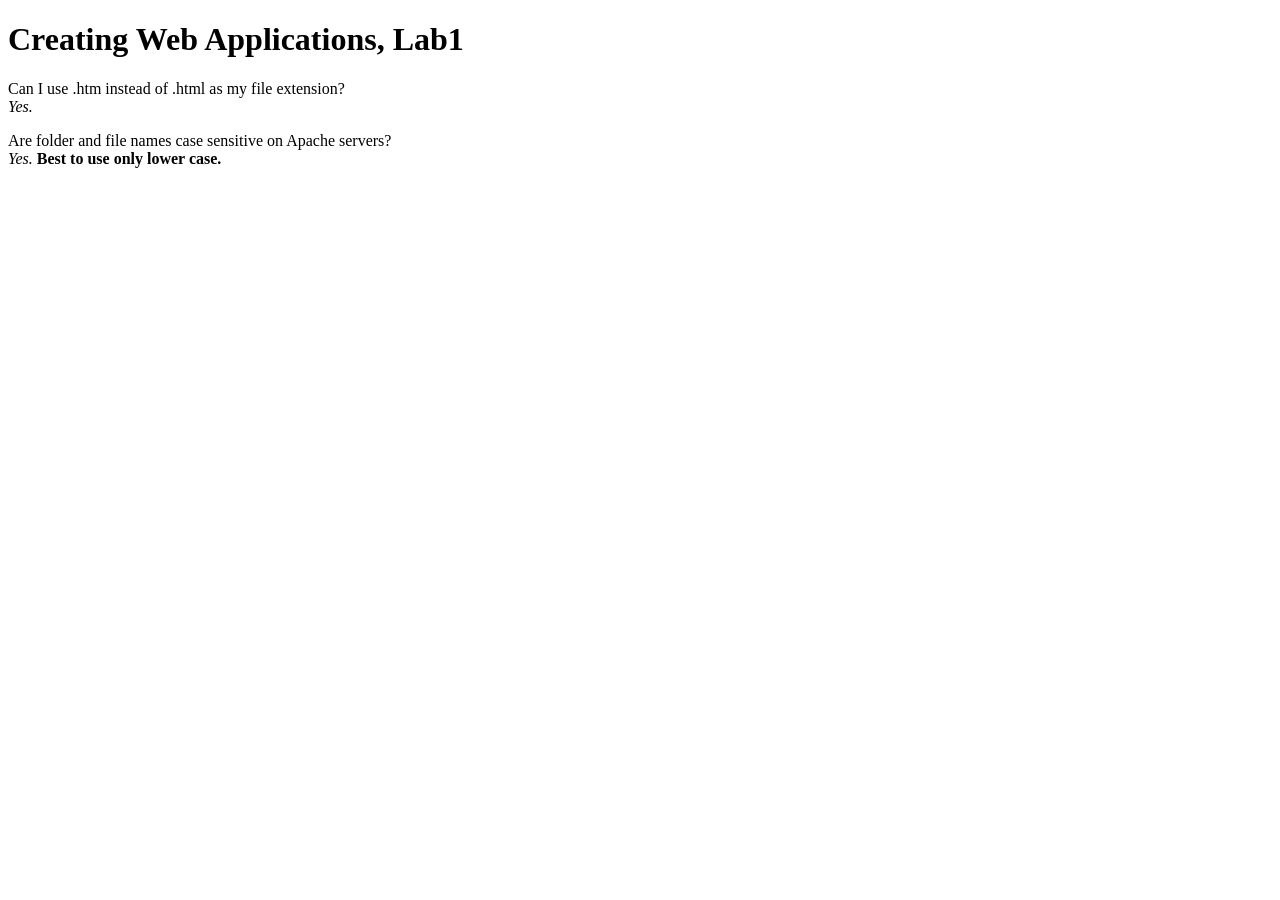
<file: lab01/index.html>
<!DOCTYPE html>
<html lang="en">
<head>
    <meta charset="UTF-8">
    <meta name="description" content="Creating Web Application">
    <meta name="keywords" content="HTML, CSS, Javascript">
    <meta name="author" content="Nguonnyny Tan">
    <meta name="viewport" content="width=device-width, initial-scale=1.0">
    <title>My First HTML 5 webpage</title>
</head>
<body>
    <h1>Creating Web Applications, Lab1</h1>
    <p>
        Can I use .htm instead of .html as my file extension?<br>
        <em>Yes.</em>
    </p>
    <p>
        Are folder and file names case sensitive on Apache servers?<br>
        <em>Yes.</em><strong> Best to use only lower case.</strong>
    </p>
</body>
</html>
</file>
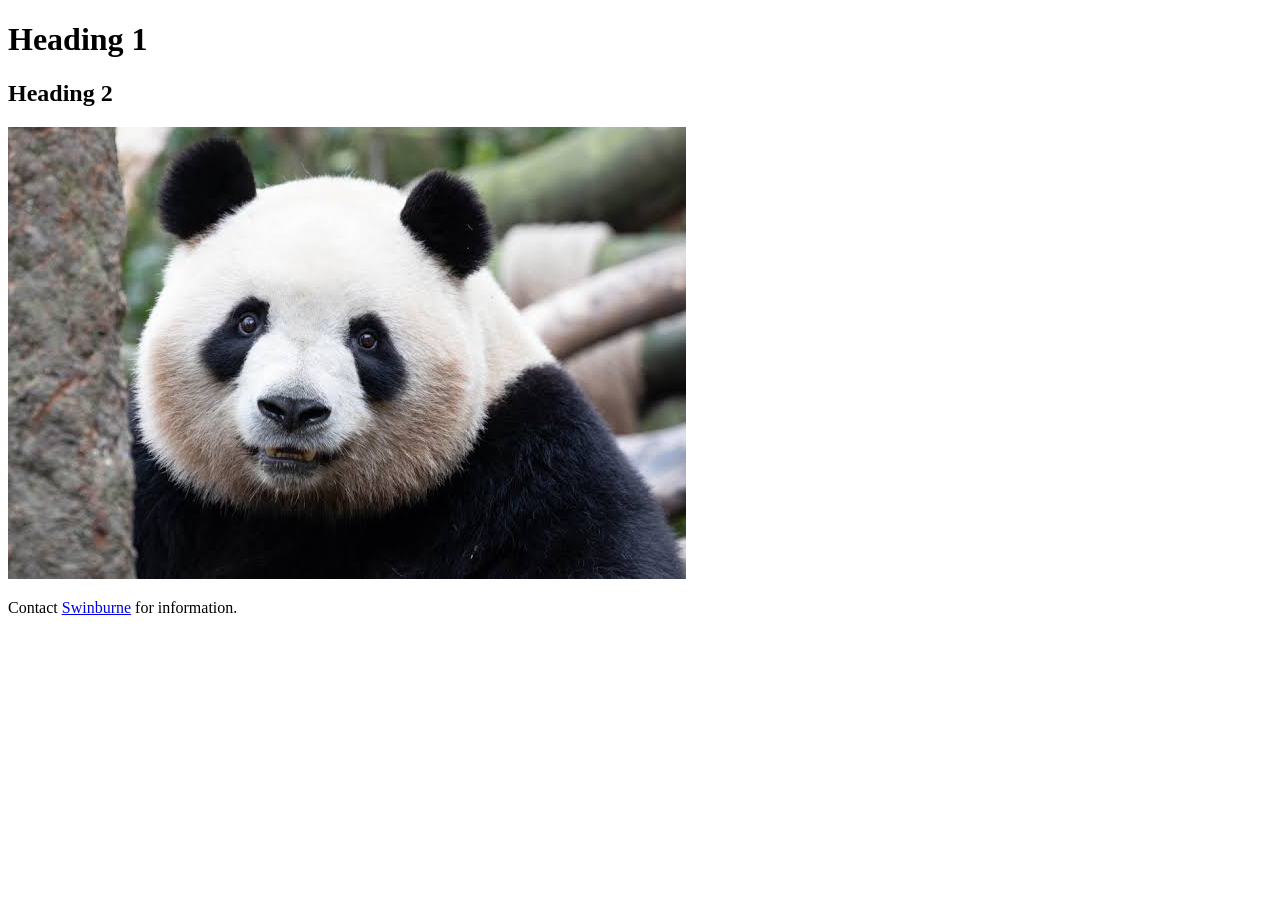
<file: excercise/W2/index.html>
<!DOCTYPE html>
<html lang="en">
<head>
    <meta charset="UTF-8">
    <meta name="viewport" content="width=device-width, initial-scale=1.0">
    <title>Document</title>
</head>
<body>
    <h1>Heading 1</h1>
    <h2>Heading 2</h2>
    <img src="image/images.jpeg" alt="Panda" title="Image of Panda">
    <p>Contact <a href="https://www.swinburne.edu.au">Swinburne</a> for information.</p>
</body>
</html>
</file>
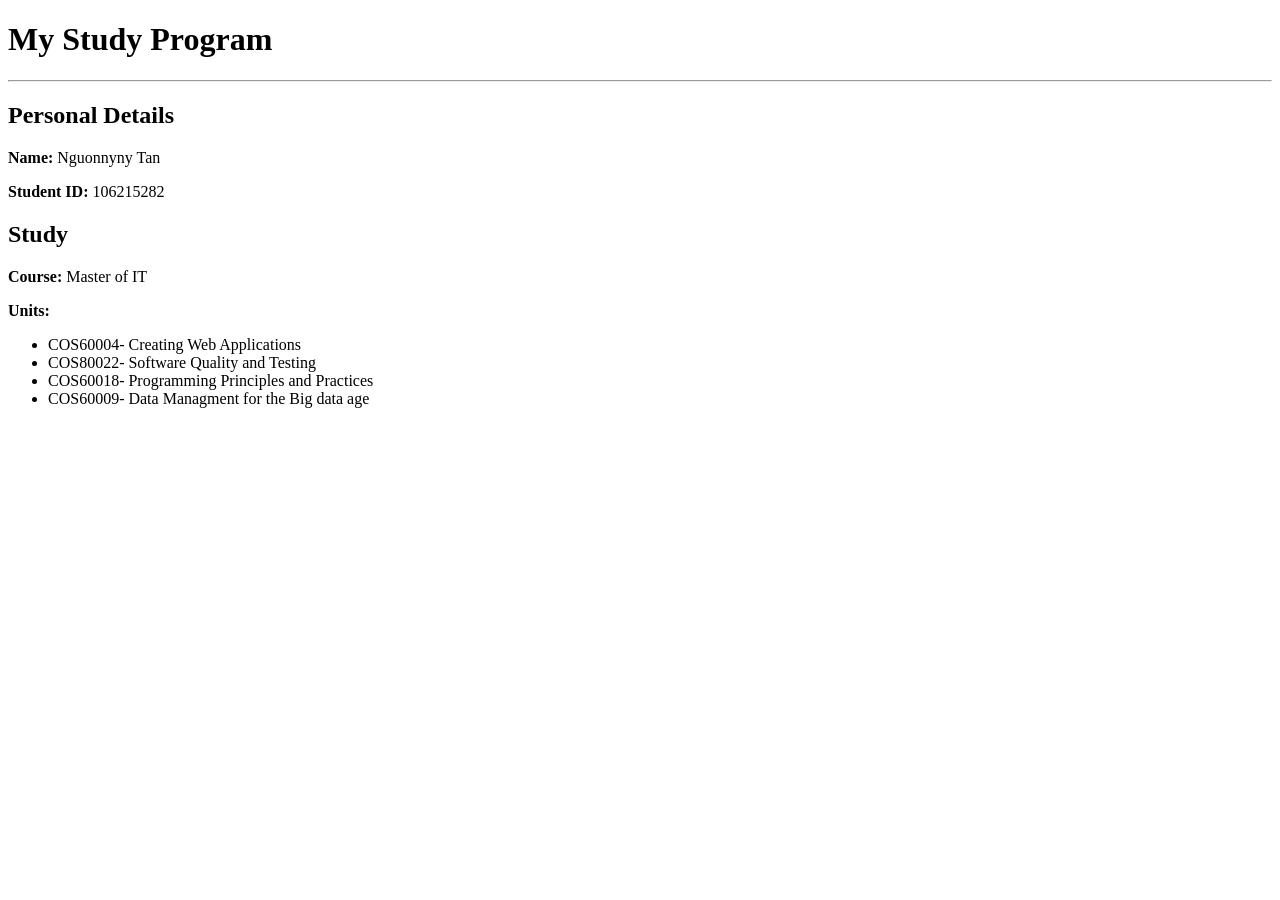
<file: lab01/mystudy.html>
<!DOCTYPE html>
<html lang="en">
<head>
    <meta charset="UTF-8">
    <meta name="description" content="Lab1">
    <meta name="keywords" content="HTML">
    <meta name="author" content="Nguonnyny Tan">
    <meta name="viewport" content="width=device-width, initial-scale=1.0">
    <title>My Study Programme</title>
</head>
<body>
    <h1>My Study Program</h1>
    <hr>
    <h2>Personal Details</h2>
    <p><strong>Name: </strong>Nguonnyny Tan</p>
    <p><strong>Student ID: </strong>106215282</p>

    <h2>Study</h2>
    <p><strong>Course: </strong>Master of IT</p>
    <strong>Units:</strong>
    <ul>
        <li>COS60004- Creating Web Applications</li>
        <li>COS80022- Software Quality and Testing</li>
        <li>COS60018- Programming Principles and Practices</li>
        <li>COS60009- Data Managment for the Big data age</li>
    </ul>
</body>
</html>
</file>
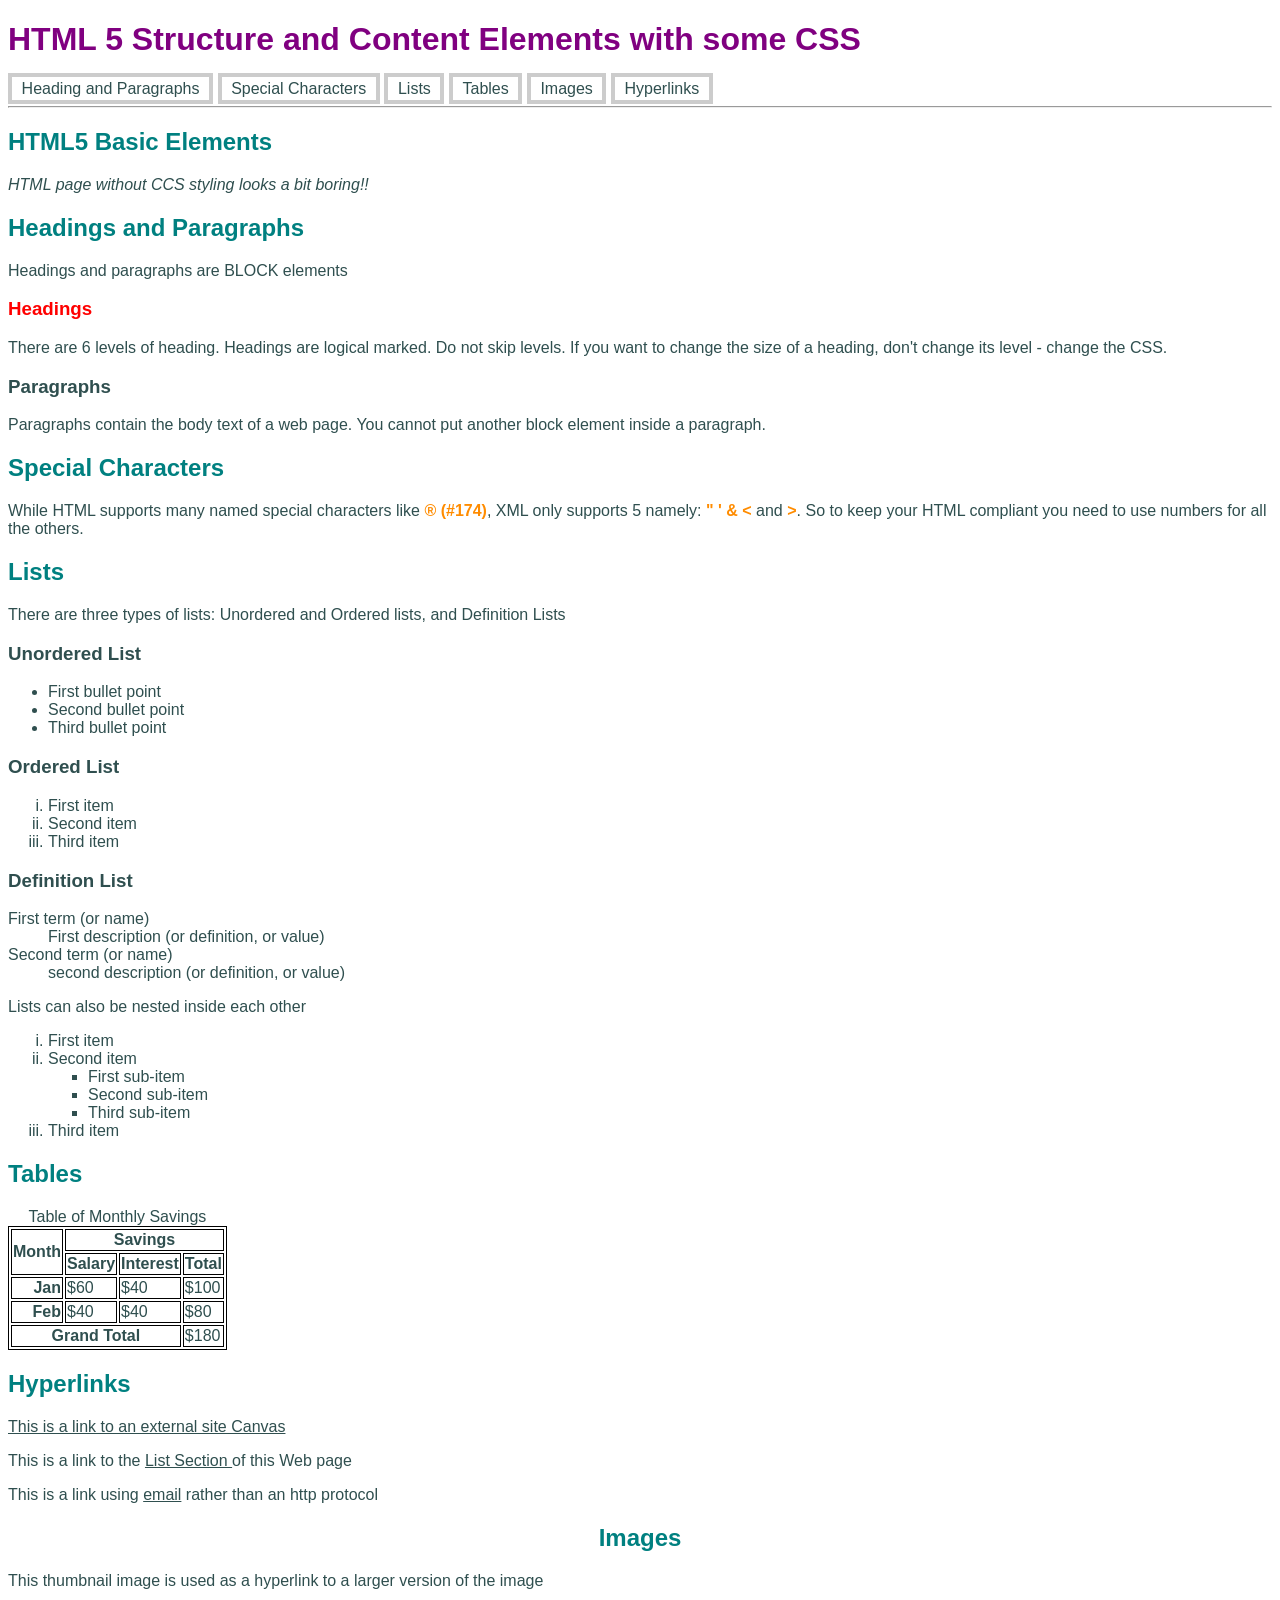
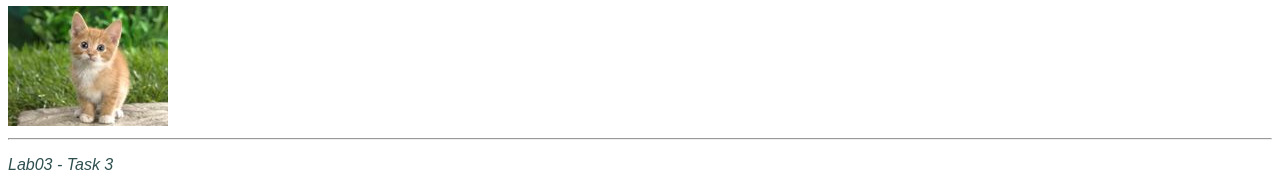
<file: lab03/lab03.html>
<!DOCTYPE html>
<html lang="en">
<head>
  <meta charset="utf-8" />
  <meta name="description" content="Demonstrates some basic HTML content elements and CSS" />
  <meta name="keywords" content="HTML5, tags" />
  <meta name="author" content="A Lecturer"  />
  <title>Lab 3 - HTML Structure and Content Elements + CSS</title>
  <link href="styles/lab03.css" rel="stylesheet">
  
</head>
<!-- This is a comment. Indenting child elements makes the markup much more readable -->
<body>
   <header>
     <h1>HTML 5 Structure and Content Elements with some CSS</h1>
     <nav>
         <a href="#headings">Heading and Paragraphs</a> 
         <a href="#sc">Special Characters</a> 
         <a href="#lists">Lists</a> 
         <a href="#tables">Tables</a>
         <a href="#images">Images</a>
         <a href="#hyperlinks">Hyperlinks</a>
      </nav>
      <hr />
   </header>
   
   <article>   
   <h2>HTML5 Basic Elements</h2> 
      <aside>
         <p>HTML page without CCS styling looks a bit boring!!</p>
      </aside>
      <h2 id="headings">Headings and Paragraphs </h2>
      <p>Headings and paragraphs are BLOCK elements</p>
      <h3 id="head">Headings</h3>
      <p>There are 6 levels of heading. Headings are logical marked. Do not skip levels. If you want to change the size of a heading, don't change its level - change the CSS.</p>
      <h3>Paragraphs</h3>
      <p>Paragraphs contain the body text of a web page. You cannot put another block element inside a paragraph.</p>
      
      <h2 id="sc">Special Characters</h2>
      <p>While HTML supports many named special characters like <span class="special">&#174; (#174)</span>, XML only supports 5 namely: <span class="special">&quot; &apos; &amp; &lt;</span>  and <span class="special">&gt;</span>.  So to keep your HTML compliant you need to use numbers for all the others.</p>
      
         
      
      <!-- Comments can be useful to indicate various sections of markup-->
      <!--Lists-->
      <h2 id="list">Lists</h2>
      <p>There are three types of lists: Unordered and Ordered lists, and Definition Lists</p>
      <h3>Unordered List</h3>
	  <ul>
         <li>First bullet point</li>
         <li>Second bullet point</li>
         <li>Third bullet point</li>
      </ul>
      <h3>Ordered List</h3>
      <ol>
         <li>First item</li>
         <li>Second item</li>
         <li>Third item</li>
      </ol>
	  <h3>Definition List</h3>
	  <dl>
		<dt>First term (or name)</dt>
			<dd>First description (or definition, or value)</dd>
		<dt>Second term (or name)</dt>
			<dd>second description (or definition, or value)</dd>
      </dl> 
      <p>Lists can also be nested inside each other</p>
      <ol>
         <li>First item</li>
         <li>Second item
            <ul>
               <li>First sub-item</li>
               <li>Second sub-item</li>
               <li>Third sub-item</li>
            </ul>
         </li>
         <li>Third item</li>
      </ol>		

      <h2 id="tables">Tables</h2>
      <table>
         <caption>Table of Monthly Savings</caption>
         <thead>
            <tr>
            <!-- the scope attribute assists non-visual user agents -->
            <!-- rowspan and colspan allow multiple cells to be merged -->
              <th rowspan="2" scope="col">Month</th>
              <th colspan="3" scope="col">Savings</th>
            </tr>
            <tr>
              <th scope="col">Salary</th>
              <th scope="col">Interest</th>
              <th scope="col">Total</th>
            </tr>
        </thead>
        <tbody>
         <tr>
          <th class="align" scope="row">Jan</th>
           <td>$60</td>
           <td>$40</td>
           <td>$100</td>
         </tr>
         <tr>
           <th class="align" scope="row">Feb</th>
           <td>$40</td>
           <td>$40</td>
           <td>$80</td>
         </tr>
        </tbody>
        <tfoot>
         <tr>
            <th colspan="3" scope="row"> Grand Total</th>
            <td>$180</td>
         </tr>
        </tfoot>
		</table>
      
      <h2 id="hyperlinks">Hyperlinks</h2>
      <p><a href="https://swinburne.instructure.com" title="This takes you to Canvas"> This is a link to an external site Canvas</a></p>
      <p>This is a link to the <a href="#list">List Section </a> of this Web page</p>
      <p>This is a link using <a href="mailto:someone@swin.edu.au"> email</a> rather than an http protocol</p> 
	  
      <h2 id="images">Images</h2>
      <p>This thumbnail image is used as a hyperlink to a larger version of the image</p>
      <a href="images/mycat.jpg">  <img src="images/mycat_small.jpg" alt="Photo of my cat" title="Filesize 222kb " /></a>

      
      <hr />
   </article>
	<footer>
		<p>Lab03 - Task 3</p>
	</footer>
</body>

</html>
</file>
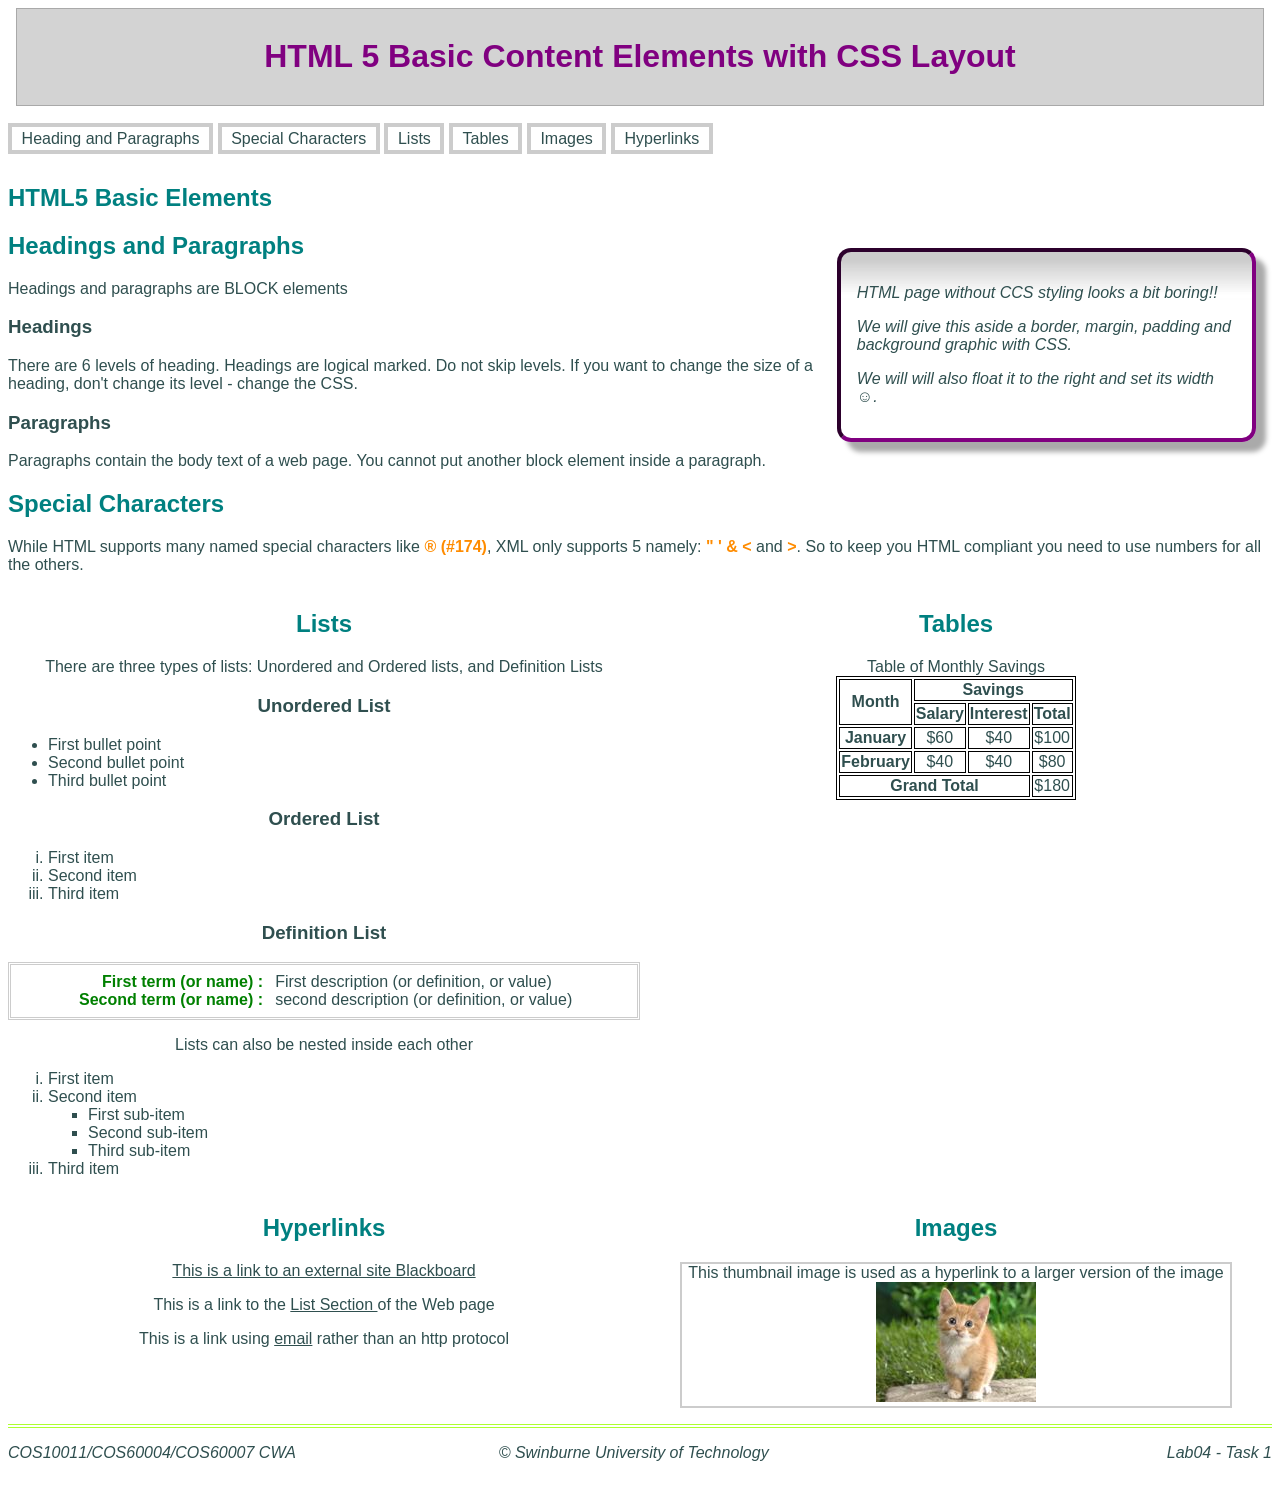
<file: lab04/lab04task1.html>
<!DOCTYPE html>
<html lang="en">
<head>
  <meta charset="utf-8">
  <meta name="description" content="Demonstrates CSS layout">
  <meta name="keywords" content="HTML5, CSS layout">
  <meta name="author" content="A Lecturer">
  <title>Lab 4 - CSS Layout</title>
  <!-- References to external CSS files -->
   <link href="styles/lab03.css" rel="stylesheet">
   <link href="styles/layout.css" rel="stylesheet">
   <link href="styles/dl.css" rel="stylesheet">
 
  
</head>
<!-- This is a comment. Indenting child elements makes the markup much more readable -->
<body>
   <header>
		<h1>HTML 5 Basic Content Elements with CSS Layout</h1>
    </header> 
	<nav>
        <p class="menu"><a href="#headings">Heading and Paragraphs</a></p> 
		<p class="menu"><a href="#sc">Special Characters</a> </p> 
		<p class="menu"><a href="#lists">Lists</a></p> 
		<p class="menu"><a href="#tables">Tables</a></p> 
		<p class="menu"><a href="#images">Images</a></p> 
		<p class="menu"><a href="#hyperlinks">Hyperlinks</a></p> 
		
    </nav>
   	<article>   
      <h2>HTML5 Basic Elements</h2>
      <aside>
         <p>HTML page without CCS styling looks a bit boring!!</p>
		 <p>We will give this aside a border, margin, padding and background graphic with CSS. </p>
		 <p>We will will also float it to the right and set its width &#9786;.</p>
      </aside>
      <section id="headings">
		  <h2>Headings and Paragraphs </h2>
		  <p>Headings and paragraphs are BLOCK elements</p>
		  <h3>Headings</h3>
		  <p>There are 6 levels of heading. Headings are logical marked. Do not skip levels. If you want to change the size of a heading, don't change its level - change the CSS.</p>
		  <h3>Paragraphs</h3>
		  <p>Paragraphs contain the body text of a web page. You cannot put another block element inside a paragraph.</p>
      </section>
      <section>
		  <h2 id="sc">Special Characters</h2>
		  <p>While HTML supports many named special characters like <span class="special">&#174; (#174)</span>, XML only supports 5 namely: <span class="special">&quot; &apos; &amp; &lt;</span>  and <span class="special">&gt;</span>.  So to keep you HTML compliant you need to use numbers for all the others.</p>
      </section>
         
      
      <!-- Comments can be useful to indicate various sections of markup-->
      <!--Lists-->
      <section id="lists">
		  <h2>Lists</h2>
      <p>There are three types of lists: Unordered and Ordered lists, and Definition Lists</p>
      <h3>Unordered List</h3>
	  <ul>
         <li>First bullet point</li>
         <li>Second bullet point</li>
         <li>Third bullet point</li>
      </ul>
      <h3>Ordered List</h3>
      <ol>
         <li>First item</li>
         <li>Second item</li>
         <li>Third item</li>
      </ol>
	  <h3>Definition List</h3>
	  <dl>
		<dt>First term (or name)</dt>
			<dd>First description (or definition, or value)</dd>
		<dt>Second term (or name)</dt>
			<dd>second description (or definition, or value)</dd>
      </dl> 
      <p>Lists can also be nested inside each other</p>
	  <ol>
			 <li>First item</li>
			 <li>Second item
				<ul>
				   <li>First sub-item</li>
				   <li>Second sub-item</li>
				   <li>Third sub-item</li>
				</ul>
			 </li>
			 <li>Third item</li>
			</ol>		
		</section>
		<section id="tables">
		  <h2>Tables</h2>
		  <table>
			 <caption>Table of Monthly Savings</caption>
			 <thead>
				<tr>
				<!-- the scope attribute assists non-visual user agents -->
				<!-- rowspan and colspan allow multiple cells to be merged -->
				  <th rowspan="2" scope="col">Month</th>
				  <th colspan="3" scope="col">Savings</th>
				</tr>
				<tr>
				  <th scope="col">Salary</th>
				  <th scope="col">Interest</th>
				  <th scope="col">Total</th>
				</tr>
			</thead>
			<tbody>
			 <tr>
			   <th scope="row">January</th>
			   <td>$60</td>
			   <td>$40</td>
			   <td>$100</td>
			 </tr>
			 <tr>
			   <th scope="row">February</th>
			   <td>$40</td>
			   <td>$40</td>
			   <td>$80</td>
			 </tr>
			</tbody>
			<tfoot>
			 <tr>
				<th colspan="3" scope="row"> Grand Total</th>
				<td>$180</td>
			 </tr>
			</tfoot>
			</table>
		</section>
		<section id="hyperlinks">
		  <h2>Hyperlinks</h2>
		  <p><a href="http://ilearn.swin.edu.au" title="This takes you to Blackboard"> This is a link to an external site Blackboard</a></p>
		  <p>This is a link to the <a href="#list">List Section </a> of the Web page</p>
		  <p>This is a link using <a href="mailto:someone@swin.edu.au"> email</a> rather than an http protocol</p> 
		</section>
		<section id="images">
			<h2 >Images</h2>
			<figure><figcaption>This thumbnail image is used as a hyperlink to a larger version of the image</figcaption>
			<a href="images/mycat.jpg">  <img src="images/mycat_small.jpg" alt="Photo of my cat" title="Filesize 222kb "></a></figure>
		</section>
      
	</article>
	
	<footer>
		<p>COS10011/COS60004/COS60007 CWA</p>
		<p>&#169; Swinburne University of Technology</p>
		<p>Lab04 - Task 1</p>
	</footer>
</body>

</html>
</file>
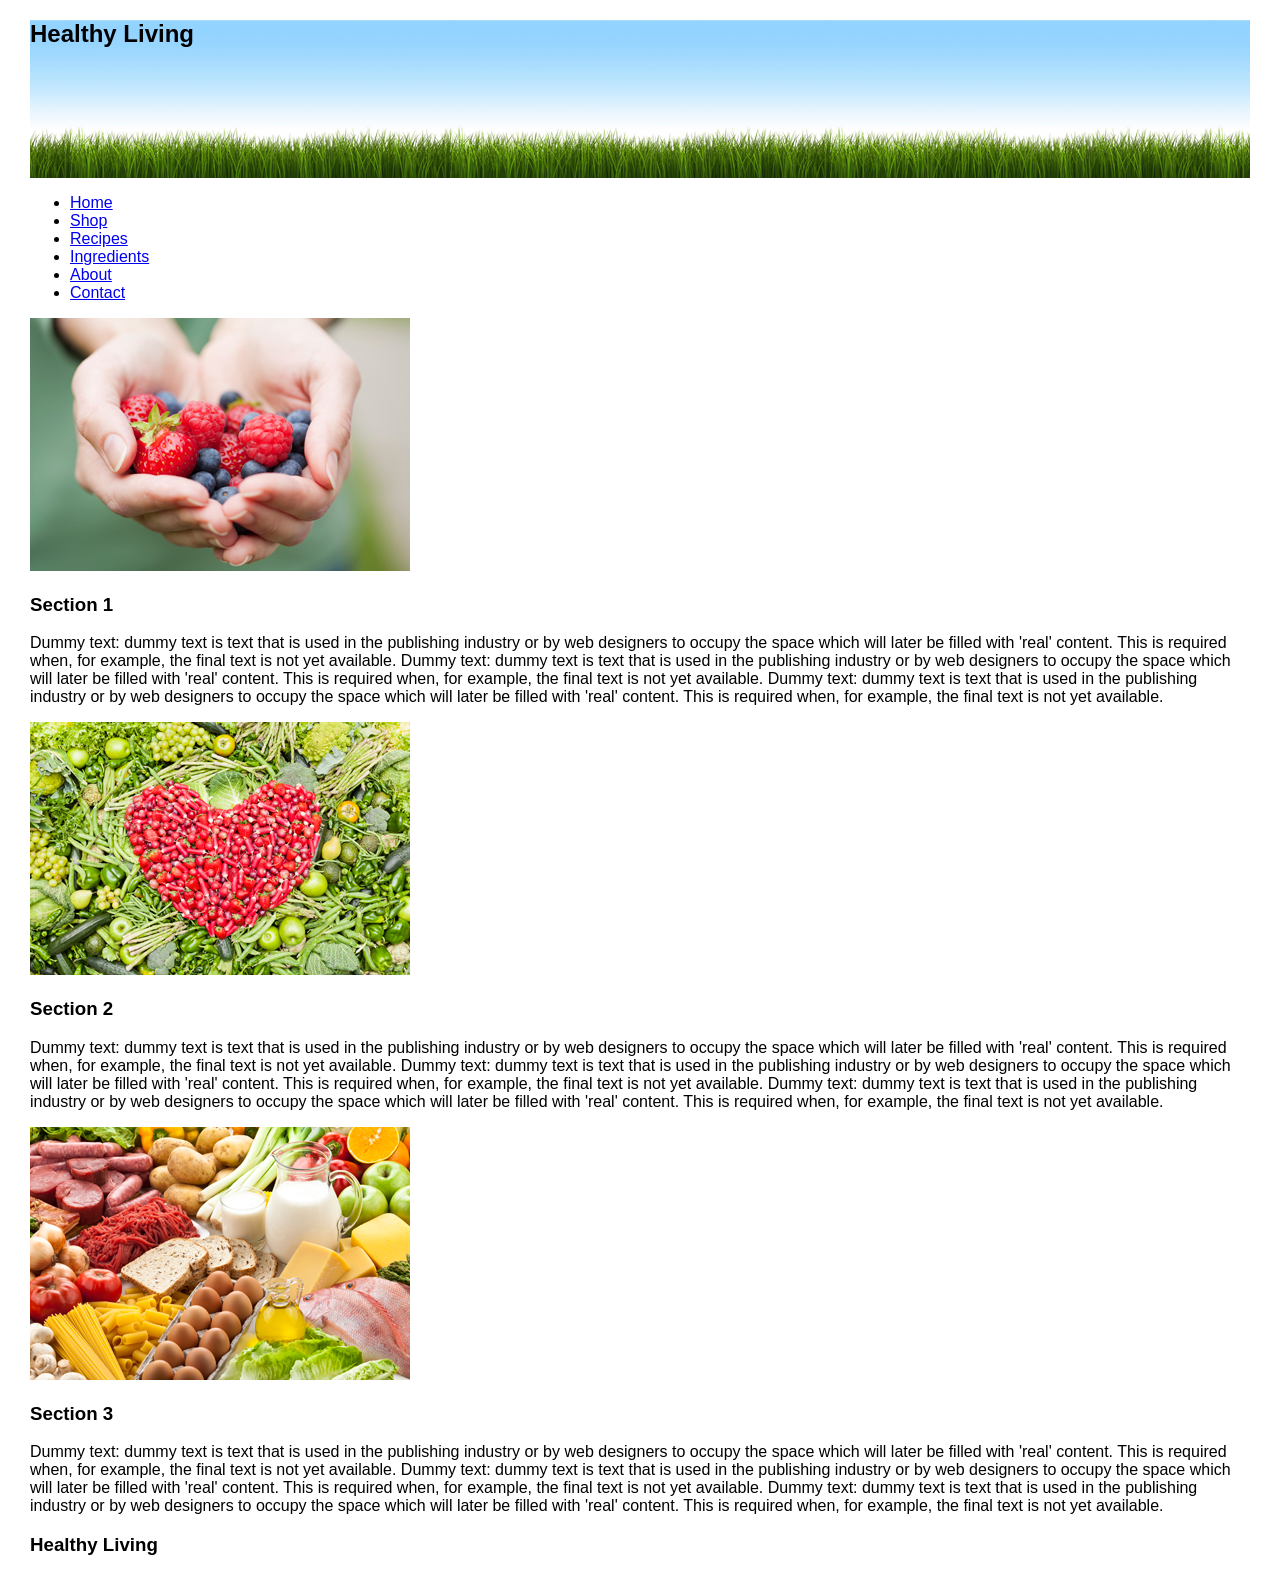
<file: lab04/lab04task2.html>
<!DOCTYPE html> 
<html lang="en">
<html>
<head>
<head>
  <title>Responsive Web Design</title>
  <meta charset="utf-8">
  <meta name="description" content="Demonstrates CSS Media Query">
  <meta name="keywords" content="HTML5, CSS Media Query">
  <meta name="author" content="A Lecturer" > 
  <!-- References to external font 'Love Ya Like A Sister' -->
  <link href='http://fonts.googleapis.com/css?family=Love+Ya+Like+A+Sister' rel='stylesheet'>
  <link href="styles/main.css" rel="stylesheet">
 </head>


<body>
<article>

<header><h1>Healthy Living</h1></header>
<nav>
			<ul>
			<li><a href=" ">Home</a></li>
			<li><a href=" ">Shop</a></li>
			<li><a href=" ">Recipes</a></li>
			<li><a href=" ">Ingredients</a></li>
			<li><a href=" ">About</a></li>
			<li><a href=" ">Contact</a></li>
			</ul>		
</nav>

<section id="section1">
<img src="images/image1.png"  alt="hands holding fresh berries"/> 
<h3>Section 1</h3>
<p>
Dummy text: dummy text is text that is used in the publishing industry or by web designers to occupy the space which will later be filled with 'real' content. This is required when, for example, the final text is not yet available. Dummy text: dummy text is text that is used in the publishing industry or by web designers to occupy the space which will later be filled with 'real' content. This is required when, for example, the final text is not yet available. Dummy text: dummy text is text that is used in the publishing industry or by web designers to occupy the space which will later be filled with 'real' content. This is required when, for example, the final text is not yet available.
</p>
</section>

<section id="section2">
<img src="images/image2.png" alt="veggies and fruits "/> 
<h3>Section 2</h3>
<p>
Dummy text: dummy text is text that is used in the publishing industry or by web designers to occupy the space which will later be filled with 'real' content. This is required when, for example, the final text is not yet available. Dummy text: dummy text is text that is used in the publishing industry or by web designers to occupy the space which will later be filled with 'real' content. This is required when, for example, the final text is not yet available. Dummy text: dummy text is text that is used in the publishing industry or by web designers to occupy the space which will later be filled with 'real' content. This is required when, for example, the final text is not yet available.
</p>
</section>

<section id="section3">
<img src="images/image3.png" alt="healthy foods"/> 
<h3>Section 3</h3>
<p>
Dummy text: dummy text is text that is used in the publishing industry or by web designers to occupy the space which will later be filled with 'real' content. This is required when, for example, the final text is not yet available. Dummy text: dummy text is text that is used in the publishing industry or by web designers to occupy the space which will later be filled with 'real' content. This is required when, for example, the final text is not yet available. Dummy text: dummy text is text that is used in the publishing industry or by web designers to occupy the space which will later be filled with 'real' content. This is required when, for example, the final text is not yet available.
</p>
</section>

<footer><h3>Healthy Living</h3>
</footer>

</article>
</body>
</html>
</file>
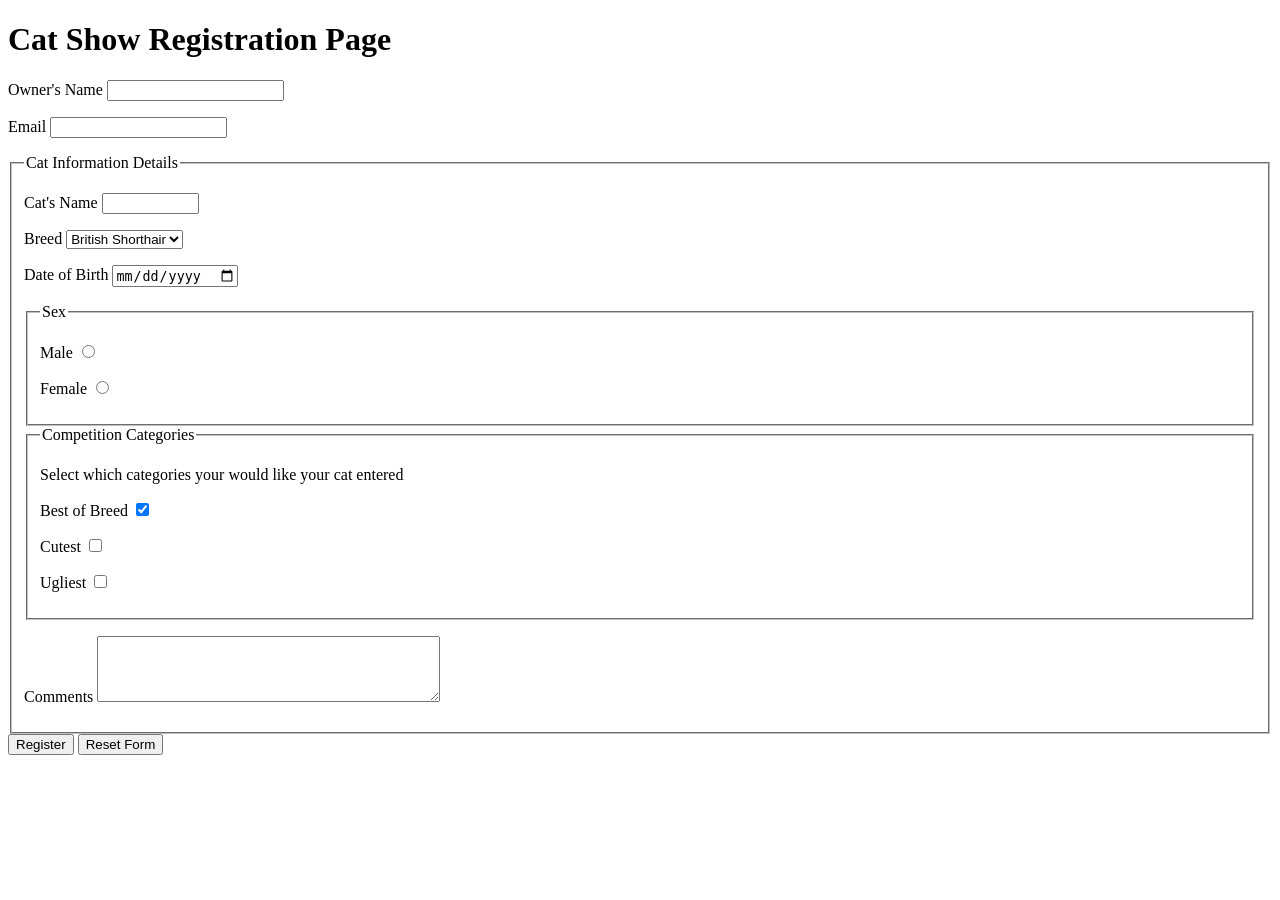
<file: lab02/lab02-2/example_form.html>
<!DOCTYPE html>
<html>
<head>
  <meta charset="utf-8" />
  <meta name="description" content="Demonstrates some basic HTML form elements" />
  <meta name="keywords" content="HTML, Form, tags" />
  <meta name="author" content="A Lecturer"  />
  <title>Lecture 3 - HTML Form</title>
</head>
<body>
<h1>Cat Show Registration Page</h1>

<form method="post" action="http://mercury.swin.edu.au/it000000/formtest.php">
	<!--Note we have to use a special escape character to print an apostrophe on the Web page -->
	<p><label for="owner">Owner&apos;s Name</label> 
		<input type="text" name= "owner" id="owner" required="required"/>
	</p>
	<p><label for="email">Email</label> 
		<!--Use an HTML5 email control -->
      <input type="email" name= "email" id="email" required="required"/>
	</p>
	<fieldset>
		<legend>Cat Information Details</legend>
		<p><label for="catname">Cat&apos;s Name</label> 
			<input type="text" name= "catname" id="catname" maxlength="20" size="10" required="required"/>
		</p>
		<p><label for="breed">Breed</label> 
			<select name="breed" id="breed">
				<option value="british">British Shorthair</option>			
				<option value="burmese">Burmese</option>
				<option value="manx">Manx</option>
				<option value="ragdoll">Ragdoll</option>
				<option value="russian">Russian Blue</option>
				<option value="siamese">Siamese</option>
				<option value="other">Other</option>
			</select>
		</p>
		<p><label for="dob">Date of Birth</label> 
			<input type="date" name= "dob" id="dob" placeholder="dd-mm-yyyy" maxlength="10" size="10"/>
		</p>
		<fieldset>
			<legend>Sex</legend>
			<p><label for="male">Male</label> 
				<input type="radio" id="male" name="sex" value="male"/>
			</p>
			<p><label for="female">Female</label> 
				<input type="radio" id="female" name="sex" value="female"/>
			</p>
		</fieldset>
		<fieldset>
			<legend>Competition Categories</legend>
			<p>Select which categories your would like your cat entered</p>
			<p><label for="bb">Best of Breed</label> 
				<input type="checkbox" id="bb" name="category[]" value="best" checked="checked"/>
			</p>
			<p><label for="cute">Cutest</label> 
				<input type="checkbox" id="cute" name="category[]" value="cute"/>
			</p>
			<p><label for="ugly">Ugliest</label> 
				<input type="checkbox" id="ugly" name="category[]" value="ugly"/>
			</p>
		</fieldset>
		<p><label for="comments">Comments</label>
			<textarea id="comments" name="comments" rows="4" cols="40"></textarea>
		</p>
	</fieldset>
	  
	<input type= "submit" value="Register"/>
	<input type= "reset" value="Reset Form"/>
</form>
</body>
</html>
</file>
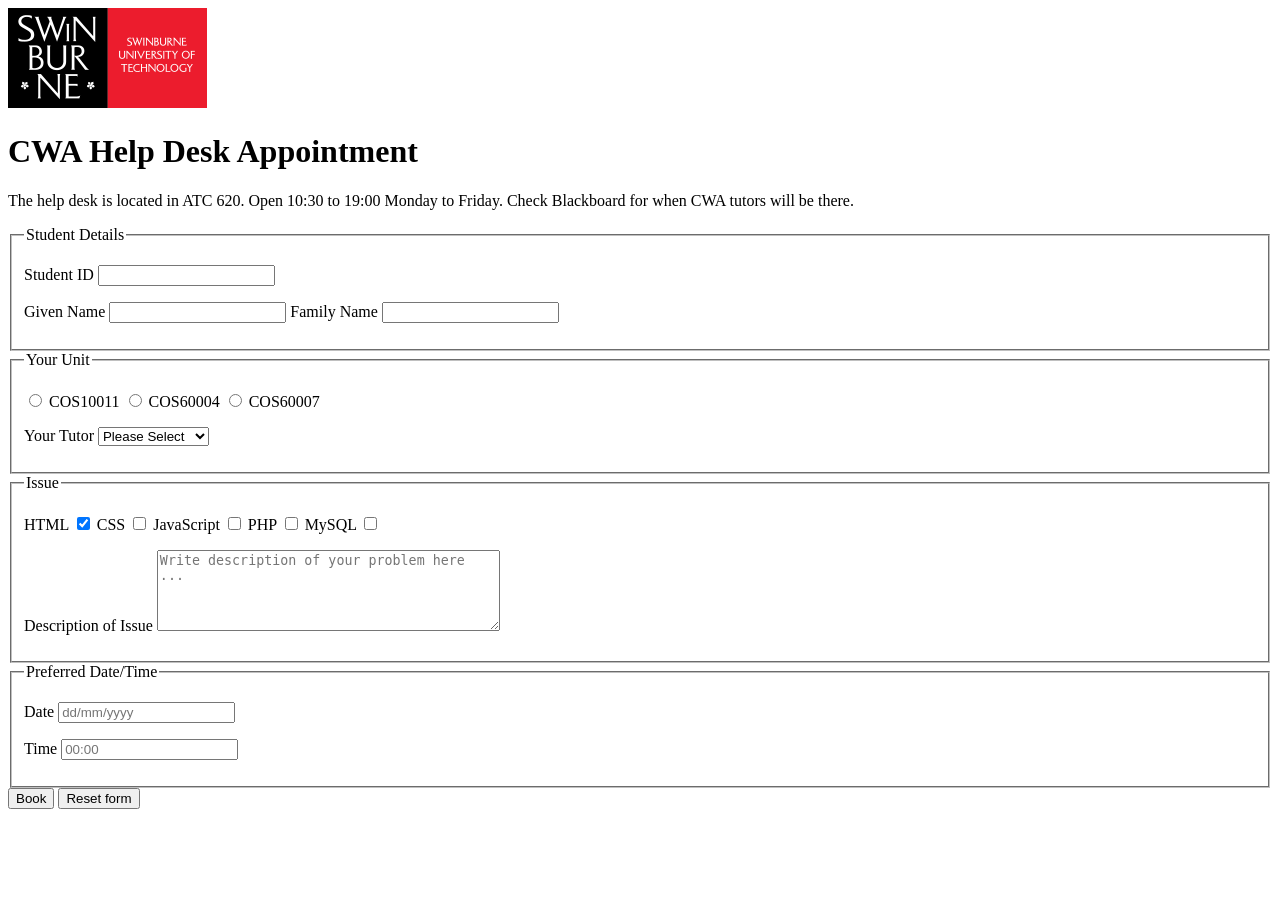
<file: lab02/lab02-2/help_desk.html>
<!DOCTYPE html>
<html lang="en">
<head>
    <meta charset="UTF-8">
    <meta name="description" content="HTML form">
    <meta name="keywords" content="HTML">
    <meta name="author" content="Nguonnyny Tan">
    <title>CWA Help Desk Appointment</title>
</head>
<body>
    <a href="http://www.swin.edu.au">
        <img src="logo.png" alt="swinburne logo">
    </a>
    <h1>CWA Help Desk Appointment</h1>
    <p>
        The help desk is located in ATC 620. Open 10:30 to 19:00 Monday to Friday.
        Check Blackboard for when CWA tutors will be there.
    </p>

    <form method="post" action="http://mercury.swin.edu.au/it000000/formtest.php">
        <fieldset>
            <legend>Student Details</legend>
            <p>
                <label for="studentID">Student ID</label>
                <input type="text" name="studentID" id="studentID" required
                pattern="[0-9]{7,10}">
            </p>
            <p>
                <label for="name">Given Name</label>
                <input type="text" name="name" id="name" required
                pattern="^[A-Za-z]{1,15}$" maxlength="15">
                <label for="famName">Family Name</label>
                <input type="text" name="famName" id="famName" required
                pattern="^[a-zA-Z]{1,15}$" maxlength="15">
            </p>
        </fieldset>
        <fieldset>
            <legend>Your Unit</legend>
            <p>
                <input type="radio" name="unit" id="cos10011" required>
                <label for="cos10011">COS10011</label>
                <input type="radio" name="unit" id="cos60004">
                <label for="cos60004">COS60004</label>
                <input type="radio" name="unit" id="cos60007">
                <label for="cos60007">COS60007</label>
            </p>
            <p>
                <label for="tutor">Your Tutor</label>
                <select name="tutor" id="tutor" required>
                    <option value="" selected>Please Select</option>
                    <option value="bo">Bo Li</option>
                    <option value="xin">Xinjian Zhang</option>
                    <option value="ed">Ed Greenaway</option>
                    <option value="meng">Mengjiao Guo</option>
                </select>
            </p>
        </fieldset>
        <fieldset>
            <legend>Issue</legend>
            <p>
                <label for="html">HTML</label>
                <input type="checkbox" name="issue[]" id="html" value="html" checked>
                <label for="css">CSS</label>
                <input type="checkbox" name="issue[]" id="css" value="css">
                <label for="js">JavaScript</label>
                <input type="checkbox" name="issue[]" id="js" value="js">
                <label for="php">PHP</label>
                <input type="checkbox" name="issue[]" id="php" value="php">
                <label for="sql">MySQL</label>
                <input type="checkbox" name="issue[]" id="sql" value="sql">
            </p>
            <p>
                <label for="des">Description of Issue</label>
                <textarea name="des" id="des" rows="5" cols="40" 
                placeholder="Write description of your problem here ..."></textarea>
            </p>
        </fieldset>
        <fieldset>
            <legend>Preferred Date/Time</legend>
            <p>
                <label for="date">Date</label>
                <input type="text" name="date" id="date" placeholder="dd/mm/yyyy"
                pattern="^[0-9]{2}/[0-9]{2}/[0-9]{4}$">
            </p>
            <p>
                <label for="time">Time</label>
                <input type="text" name="time" id="time" placeholder="00:00"
                pattern="^[0-9]{2}:[0-9]{2}$">
            </p>
        </fieldset>
        <input type="submit" value="Book">
        <input type="reset" value="Reset form">
    </form>
</body>
</html>
</file>
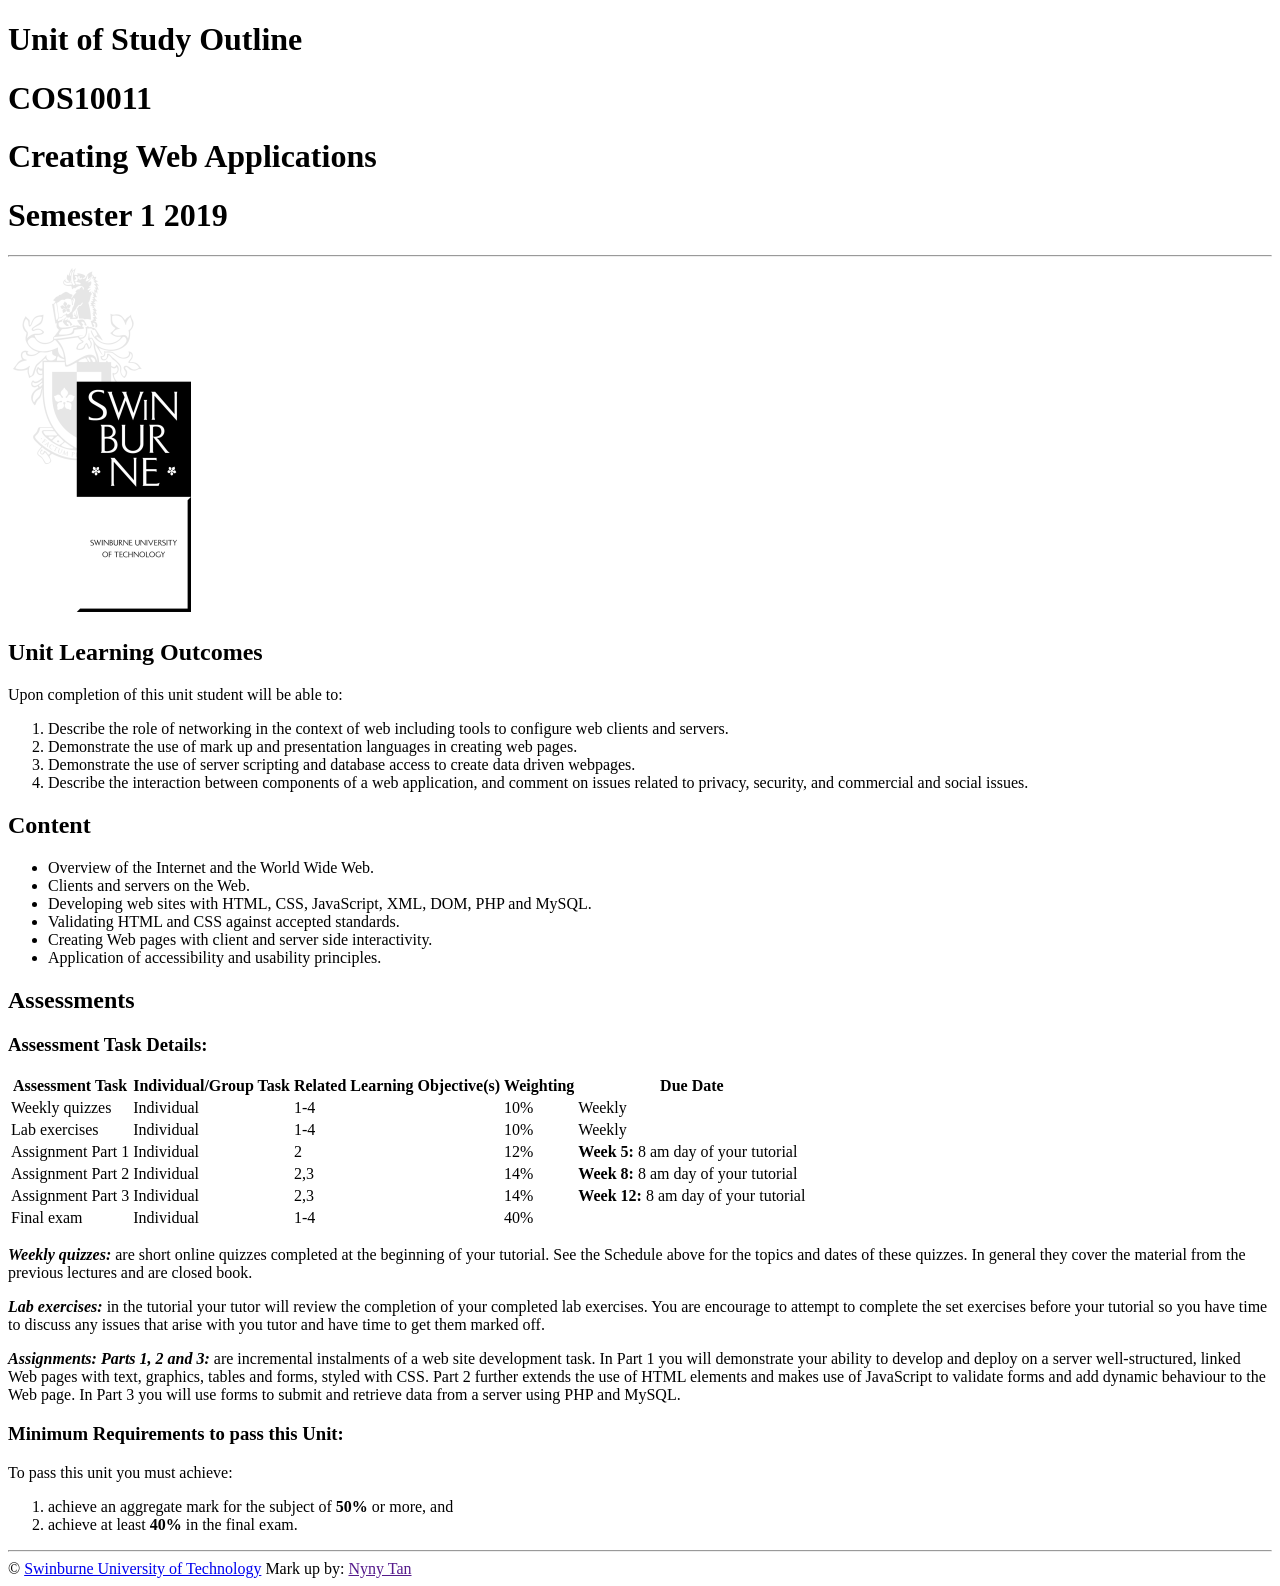
<file: lab02/lab02-2/outline.html>
<!DOCTYPE html>
<html lang="en">
<head>
    <meta charset="UTF-8" />
    <meta name="description" content="basic web" />
    <meta name="keywords" content="html" />
    <meta name="author" content="Nguonnyny Tan" />
    <title>Lab 2 Task 2</title>
</head>
<body>
    <h1>Unit of Study Outline</h1>
    <h1>COS10011</h1>
    <h1>Creating Web Applications</h1>
    <h1>Semester 1 2019</h1>
    <hr />
    <a href="https://www.swinburne.edu.au">
        <img src="unitoutline_logo.png" alt="Swinburne University Logo" 
        title="Swinburne University" />
    </a>

    <h2>Unit Learning Outcomes</h2>
    <p>Upon completion of this unit student will be able to:</p>
    <ol>
        <li>Describe the role of networking in the context of web including tools to configure web clients and servers.</li>
        <li>Demonstrate the use of mark up and presentation languages in creating web pages.</li>
        <li>Demonstrate the use of server scripting and database access to create data driven webpages.</li>
        <li>Describe the interaction between components of a web application, and comment on issues related to privacy, security, and commercial and social issues.</li>
    </ol>

    <h2>Content</h2>
    <ul>
        <li>Overview of the Internet and the World Wide Web.</li>
        <li>Clients and servers on the Web.</li>
        <li>Developing web sites with HTML, CSS, JavaScript, XML, DOM, PHP and MySQL.</li>
        <li>Validating HTML and CSS against accepted standards.</li>
        <li>Creating Web pages with client and server side interactivity.</li>
        <li>Application of accessibility and usability principles.</li>
    </ul>

    <h2>Assessments</h2>
    <h3>Assessment Task Details:</h3>
    <table>
        <tr>
            <th>Assessment Task</th>
            <th>Individual/Group Task</th>
            <th>Related Learning Objective(s)</th>
            <th>Weighting</th>
            <th>Due Date</th>
        </tr>
        <tr>
            <td>Weekly quizzes</td>
            <td>Individual</td>
            <td>1-4</td>
            <td>10%</td>
            <td>Weekly</td>
        </tr>
        <tr>
            <td>Lab exercises</td>
            <td>Individual</td>
            <td>1-4</td>
            <td>10%</td>
            <td>Weekly</td>
        </tr>
        <tr>
            <td>Assignment Part 1</td>
            <td>Individual</td>
            <td>2</td>
            <td>12%</td>
            <td><strong>Week 5: </strong>8 am day of your tutorial</td>
        </tr>
        <tr>
            <td>Assignment Part 2</td>
            <td>Individual</td>
            <td>2,3</td>
            <td>14%</td>
            <td><strong>Week 8: </strong>8 am day of your tutorial</td>
        </tr>
        <tr>
            <td>Assignment Part 3</td>
            <td>Individual</td>
            <td>2,3</td>
            <td>14%</td>
            <td><strong>Week 12: </strong>8 am day of your tutorial</td>
        </tr>
        <tr>
            <td>Final exam</td>
            <td>Individual</td>
            <td>1-4</td>
            <td>40%</td>
            <td></td>
        </tr>
    </table>

    <p>
        <strong><em>Weekly quizzes:</em></strong> are short online quizzes completed at the beginning of your tutorial. See the Schedule above for the topics and dates of these quizzes. In general they cover the material from the previous lectures and are closed book.
    </p>
    <p>
        <strong><em>Lab exercises:</em></strong> in the tutorial your tutor will review the completion of your completed lab exercises. You are encourage to attempt to complete the set exercises before your tutorial so you have time to discuss any issues that arise with you tutor and have time to get them marked off.
    </p>
    <p>
        <strong><em>Assignments: Parts 1, 2 and 3:</em></strong> are incremental instalments of a web site development task. In Part 1 you will demonstrate your ability to develop and deploy on a server well-structured, linked Web pages with text, graphics, tables and forms, styled with CSS. Part 2 further extends the use of HTML elements and makes use of JavaScript to validate forms and add dynamic behaviour to the Web page. In Part 3 you will use forms to submit and retrieve data from a server using PHP and MySQL.
    </p>

    <h3>Minimum Requirements to pass this Unit:</h3>
    <p>To pass this unit you must achieve:</p>
    <ol>
        <li>achieve an aggregate mark for the subject of <strong>50%</strong> or more, and</li>
        <li>achieve at least <strong>40%</strong> in the final exam.</li>
    </ol>

    <footer>
        <hr />
        © <a href="https://www.swinburne.edu.au">Swinburne University of Technology</a>
        Mark up by: <a href="">Nyny Tan</a>
    </footer>
</body>
</html>
</file>
<file: lab03/styles/lab03.css>
/* 
author: Nyny
created: 26 Aug 2026
description: refer to lab03.html
*/

* {
    font-family: Calibri, sans-serif;
    color: #2F4F4F;
}

h1 {
    color: purple;
    font-size: 2em;
    font-weight: bold;
}

h2 {
    color: rgb(0, 128, 128);
    font-size: 1.5em;
}

aside, footer {
    font-style: italic;
}

h1, h2, h3 {
    font-family: Arial, sans-serif;
}

table, th, td {
    border:1px solid black;
}

#images {
    text-align: center;
}

#head {
    color:red;
}

.special {
    color:darkorange;
    font-weight: bold;
}

.align {
    text-align: right;
}

nav a {
    text-decoration: none;
    padding: 0.2em 0.6em;
    border: 4px solid #ccc;
}

ol {
    list-style-type: lower-roman;
}

ol ul {
    list-style-type: square;
}

aside:hover {
    visibility: hidden;
}

a:hover {
    background-color: lightblue;
    border-color: darkblue;
}
</file>
<file: lab04/styles/lab03.css>
/* 
author: Nyny
created: 26 Aug 2026
description: refer to lab03.html
*/

* {
    font-family: Calibri, sans-serif;
    color: #2F4F4F;
}

h1 {
    color: purple;
    font-size: 2em;
    font-weight: bold;
}

h2 {
    color: rgb(0, 128, 128);
    font-size: 1.5em;
}

aside, footer {
    font-style: italic;
}

h1, h2, h3 {
    font-family: Arial, sans-serif;
}

table, th, td {
    border:1px solid black;
}

#images {
    text-align: center;
}

#head {
    color:red;
}

.special {
    color:darkorange;
    font-weight: bold;
}

.align {
    text-align: right;
}

nav a {
    text-decoration: none;
    padding: 0.2em 0.6em;
    border: 4px solid #ccc;
}

ol {
    list-style-type: lower-roman;
}

ol ul {
    list-style-type: square;
}

aside:hover {
    visibility: hidden;
}

a:hover {
    background-color: lightblue;
    border-color: darkblue;
}
</file>
<file: lab04/styles/layout.css>
/* 
filename: layout.css
author: nyny
created: 1 Sep
last modified: 1 Sep
description: css for lab04task1.html 
*/

aside:hover {
    display: block;
}

.menu {
    display: inline-block;
}

aside {
    border: 4px inset purple;
    border-radius: 14px;
    margin: 1em;
    padding: 1em;
    background: url(images/fade.jpg) repeat-x top left;
    width: 30%;
    float: right;
    box-shadow: 10px 10px 5px #aaa;
}

header {
    border: 1px solid darkgray;
    margin: 0.5em;
    padding: 0.5em;
    background-color: lightgray;
    text-align: center;
}

footer {
    border-top: 4px double greenyellow;
    clear: both;
}

#lists {
    float: left;
}

table {
    margin: auto;
}

#tables {
    float: right;
}

#hyperlinks {
    clear: both;
    float: left;
}

#images {
    float: right;
}

figure {
    border: 2px solid #ccc;
}

#lists, #images, #tables, #hyperlinks{
    width: 50%;
    text-align: center;
}

ol, ul, dl {
    text-align: left;
}

article {
    min-width: 30em;
}

footer p {
    display: inline-block;
    width: 33%;
}

footer p:first-child{
    float: left;
}

footer p:nth-child(2){
    text-align: center;
}

footer p:last-child{
    float: right;
    text-align: right;
}
</file>
<file: lab04/styles/dl.css>
/* styling definition list */
dl {
    border: 3px double #ccc;
    padding: 0.5em;
  }
  dt {
    clear: left;
	float: left;
    width: 40%;
	text-align: right;
    font-weight: bold;
    color: green;
  }
  dt::after {
    content: " :"; 
  }

  dd {
    width: 55%;
	margin-left: 42%;
  }
</file>
<file: lab04/styles/main.css>
/* 
filename: main.css
author: nyny
created: 1 Sep
last modified: 1 Sep
description: style for lab04task2.html
*/

body {
    font-family: Arial;
}

article {
    max-width: 1220px;
    margin: 0 auto;
}

header {
    background-image: url(images/background.png);
    background-repeat: repeat-x;
    background-position: bottom;
    height: 158px;
    width: 100%;
}
</file>
